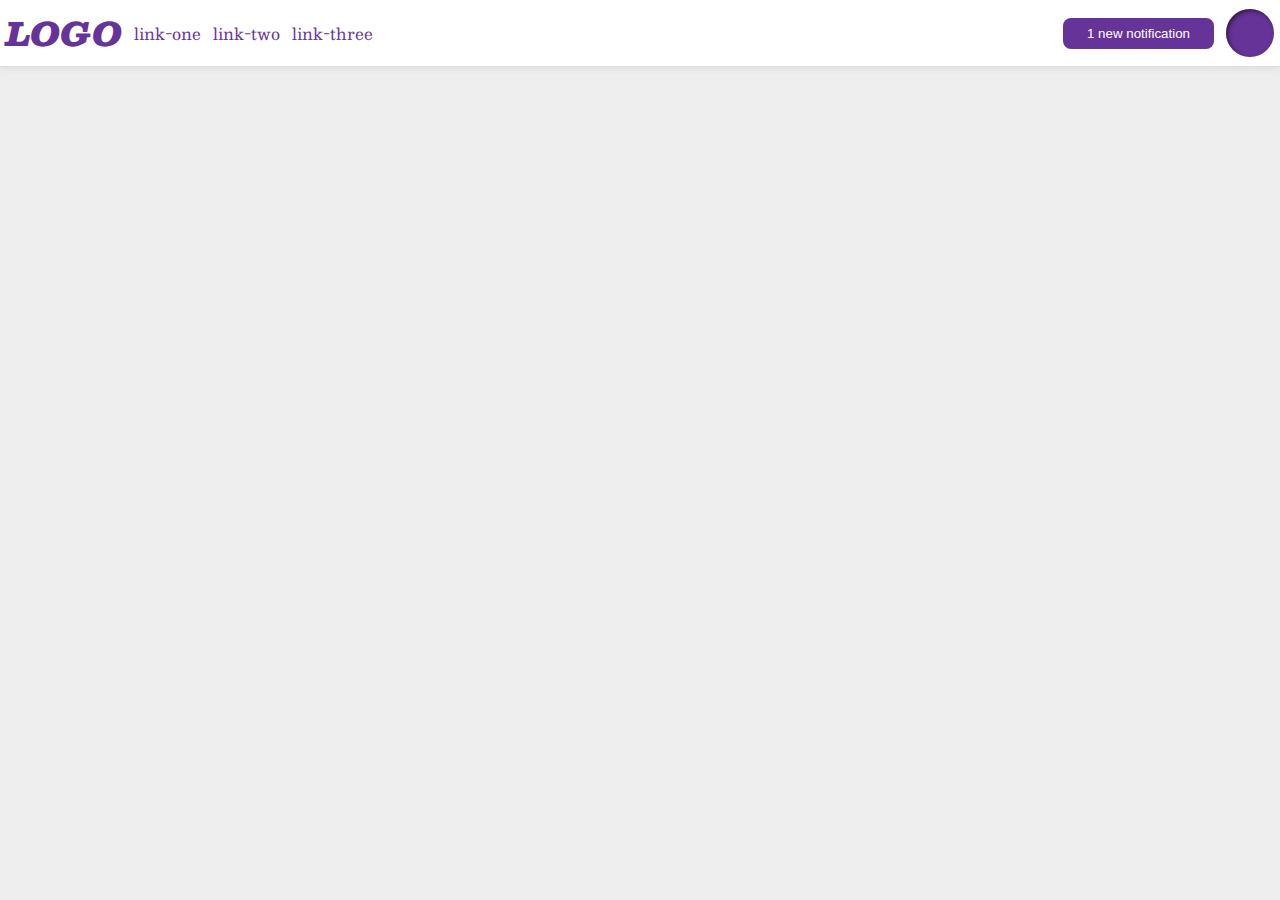
<file: flex/03-flex-header-2/index.html>
<!DOCTYPE html>
<html lang="en">
  <head>
    <meta charset="UTF-8" />
    <meta http-equiv="X-UA-Compatible" content="IE=edge" />
    <meta name="viewport" content="width=device-width, initial-scale=1.0" />
    <title>Flex Header 2</title>
    <link rel="stylesheet" href="style.css" />
  </head>
  <body>
    <div class="header">
      <div class="header-l">
        <div class="logo">LOGO</div>
        <ul class="links">
          <li><a href="google.com">link-one</a></li>
          <li><a href="google.com">link-two</a></li>
          <li><a href="google.com">link-three</a></li>
        </ul>
      </div>
      <div class="header-r">
        <button class="notifications">1 new notification</button>
        <div class="profile-image"></div>
      </div>
    </div>
  </body>
</html>
</file>
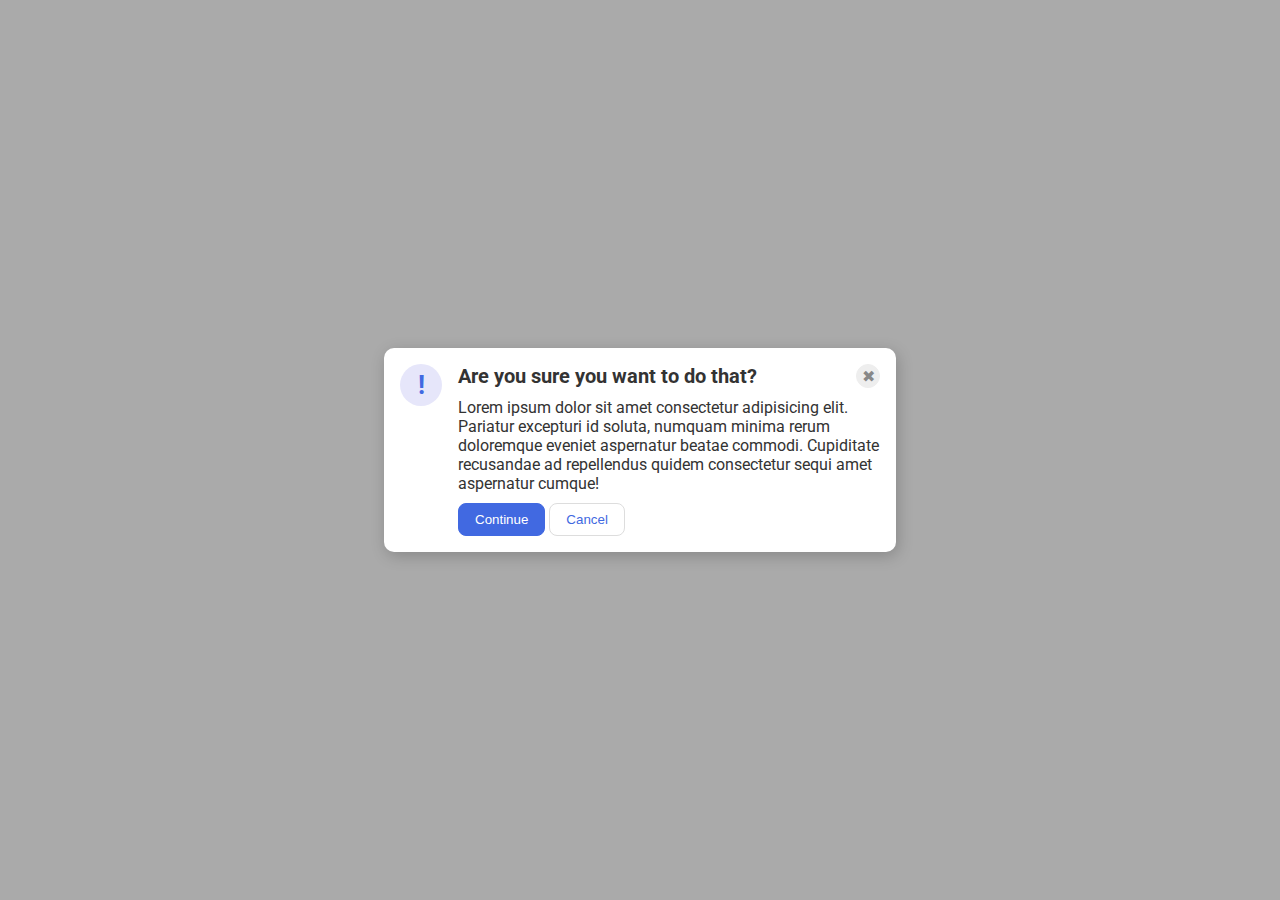
<file: flex/05-flex-modal/index.html>
<!DOCTYPE html>
<html lang="en">
  <head>
    <meta charset="UTF-8" />
    <meta http-equiv="X-UA-Compatible" content="IE=edge" />
    <meta name="viewport" content="width=device-width, initial-scale=1.0" />
    <link rel="stylesheet" href="style.css" />
    <title>Modal</title>
  </head>
  <body>
    <div class="modal">
      <div class="icon">!</div>
      <div class="content">
        <div class="content-header">
          <div class="header">Are you sure you want to do that?</div>
          <button class="close-button">✖</button>
        </div>
        <div class="content-body">
          <div class="text">
            Lorem ipsum dolor sit amet consectetur adipisicing elit. Pariatur
            excepturi id soluta, numquam minima rerum doloremque eveniet
            aspernatur beatae commodi. Cupiditate recusandae ad repellendus
            quidem consectetur sequi amet aspernatur cumque!
          </div>
        </div>
        <div class="content-buttons">
          <button class="continue">Continue</button>
          <button class="cancel">Cancel</button>
        </div>
      </div>
    </div>
  </body>
</html>
</file>
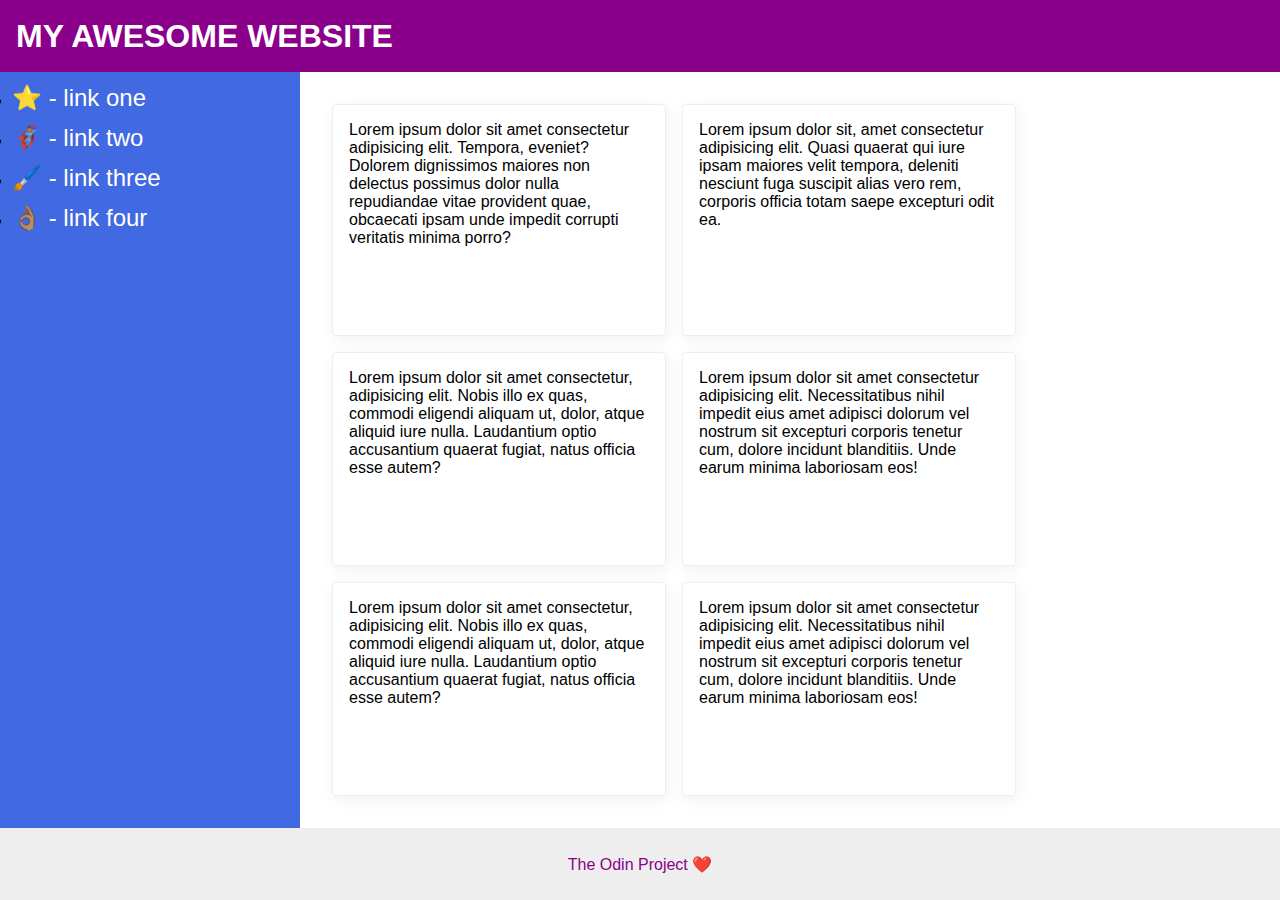
<file: flex/07-flex-layout-2/index.html>
<!DOCTYPE html>
<html lang="en">
  <head>
    <meta charset="UTF-8" />
    <meta http-equiv="X-UA-Compatible" content="IE=edge" />
    <meta name="viewport" content="width=device-width, initial-scale=1.0" />
    <title>The Holy Grail</title>
    <link rel="stylesheet" href="style.css" />
  </head>
  <body>
    <div class="header"><h1>MY AWESOME WEBSITE</h1></div>
    <main>
      <div class="sidebar">
        <ul>
          <li><a href="#">⭐ - link one</a></li>
          <li><a href="#">🦸🏽‍♂️ - link two</a></li>
          <li><a href="#">🖌️ - link three</a></li>
          <li><a href="#">👌🏽 - link four</a></li>
        </ul>
      </div>
      <div class="content">
        <div class="card">
          Lorem ipsum dolor sit amet consectetur adipisicing elit. Tempora,
          eveniet? Dolorem dignissimos maiores non delectus possimus dolor nulla
          repudiandae vitae provident quae, obcaecati ipsam unde impedit
          corrupti veritatis minima porro?
        </div>
        <div class="card">
          Lorem ipsum dolor sit, amet consectetur adipisicing elit. Quasi
          quaerat qui iure ipsam maiores velit tempora, deleniti nesciunt fuga
          suscipit alias vero rem, corporis officia totam saepe excepturi odit
          ea.
        </div>
        <div class="card">
          Lorem ipsum dolor sit amet consectetur, adipisicing elit. Nobis illo
          ex quas, commodi eligendi aliquam ut, dolor, atque aliquid iure nulla.
          Laudantium optio accusantium quaerat fugiat, natus officia esse autem?
        </div>
        <div class="card">
          Lorem ipsum dolor sit amet consectetur adipisicing elit.
          Necessitatibus nihil impedit eius amet adipisci dolorum vel nostrum
          sit excepturi corporis tenetur cum, dolore incidunt blanditiis. Unde
          earum minima laboriosam eos!
        </div>
        <div class="card">
          Lorem ipsum dolor sit amet consectetur, adipisicing elit. Nobis illo
          ex quas, commodi eligendi aliquam ut, dolor, atque aliquid iure nulla.
          Laudantium optio accusantium quaerat fugiat, natus officia esse autem?
        </div>
        <div class="card">
          Lorem ipsum dolor sit amet consectetur adipisicing elit.
          Necessitatibus nihil impedit eius amet adipisci dolorum vel nostrum
          sit excepturi corporis tenetur cum, dolore incidunt blanditiis. Unde
          earum minima laboriosam eos!
        </div>
      </div>
    </main>
    <div class="footer">
      <span>The Odin Project ❤️</span>
    </div>
  </body>
</html>
</file>
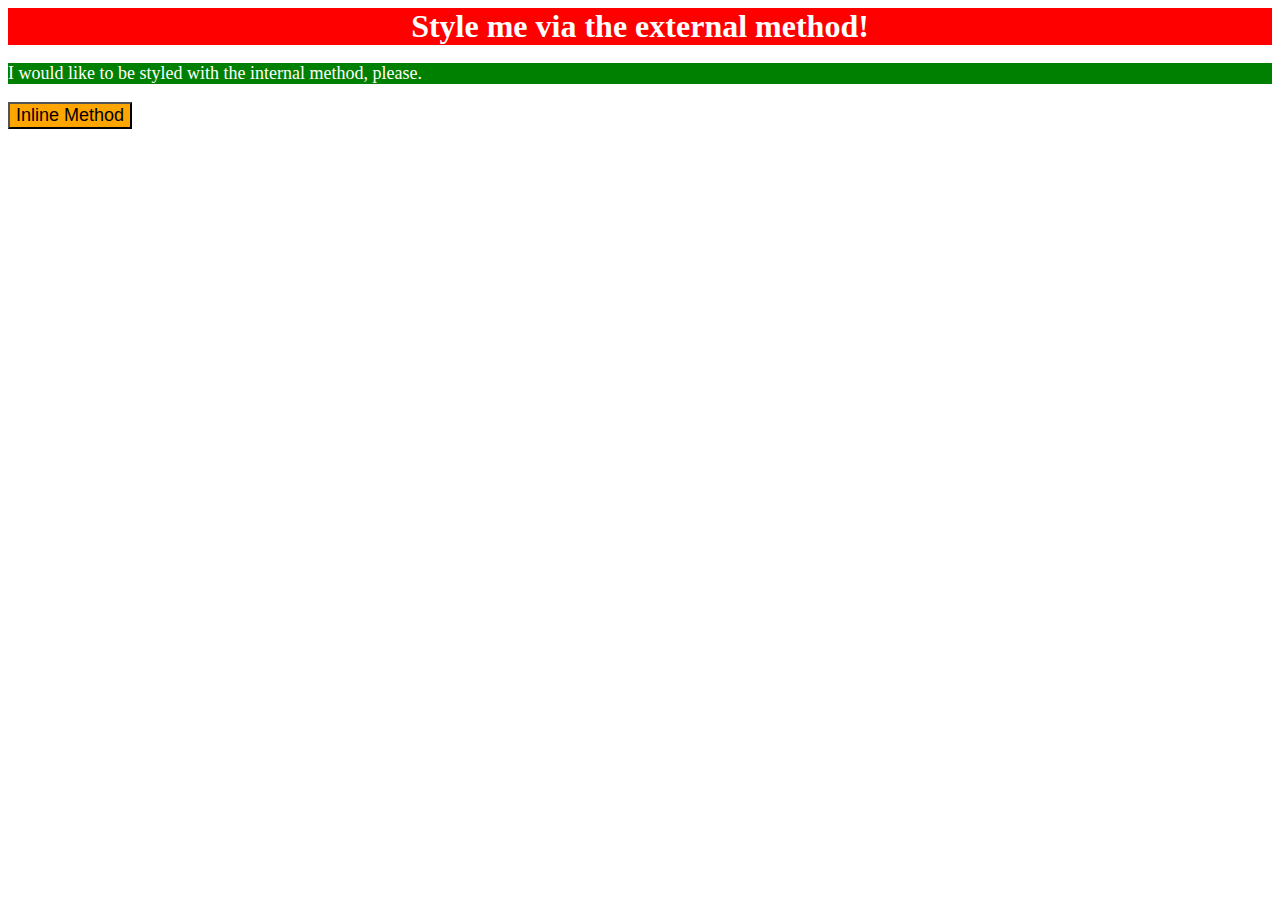
<file: foundations/01-css-methods/index.html>
<!DOCTYPE html>
<html lang="en">
  <head>
    <meta charset="UTF-8">
    <meta http-equiv="X-UA-Compatible" content="IE=edge">
    <meta name="viewport" content="width=device-width, initial-scale=1.0">
    <title>Methods for Adding CSS</title>
    <link rel="stylesheet" href="style.css">

    <style>
      p {
        background-color: green;
        color: white;
        font-size: 18px;
      }
    </style>
  </head>
  <body>
    <div>Style me via the external method!</div>
    <p>I would like to be styled with the internal method, please.</p>
    <button style="background-color: orange; font-size: 18px;">Inline Method</button>
  </body>
</html>
</file>
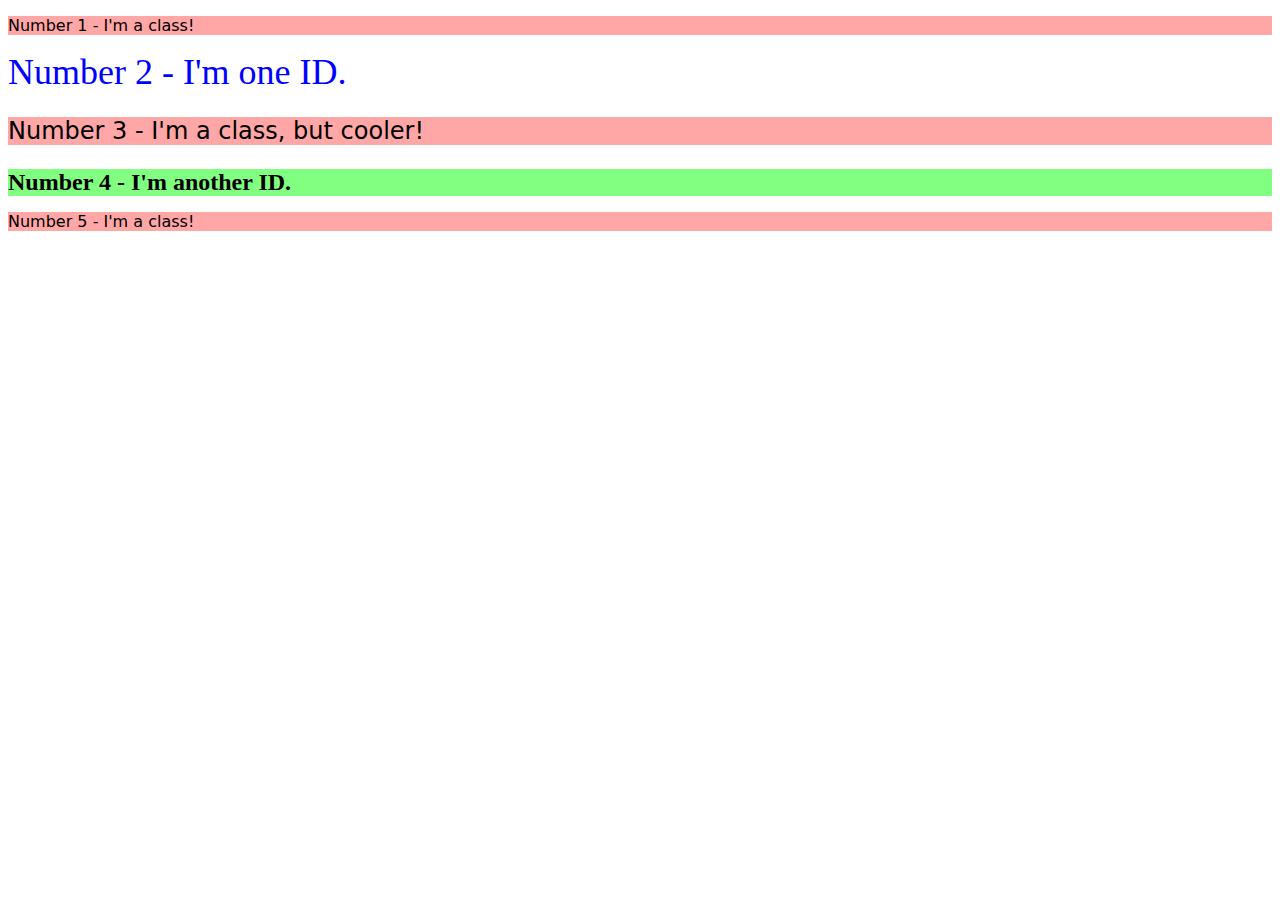
<file: foundations/02-class-id-selectors/index.html>
<!DOCTYPE html>
<html lang="en">
  <head>
    <meta charset="UTF-8">
    <meta http-equiv="X-UA-Compatible" content="IE=edge">
    <meta name="viewport" content="width=device-width, initial-scale=1.0">
    <title>Class and ID Selectors</title>
    <link rel="stylesheet" href="style.css">
  </head>
  <body>
    <p class="odd">Number 1 - I'm a class!</p>
    <div id="two">Number 2 - I'm one ID.</div>
    <p class="odd adjust-font-size">Number 3 - I'm a class, but cooler!</p>
    <div id="four" class="adjust-font-size">Number 4 - I'm another ID.</div>
    <p class="odd">Number 5 - I'm a class!</p>
  </body>
</html>
</file>
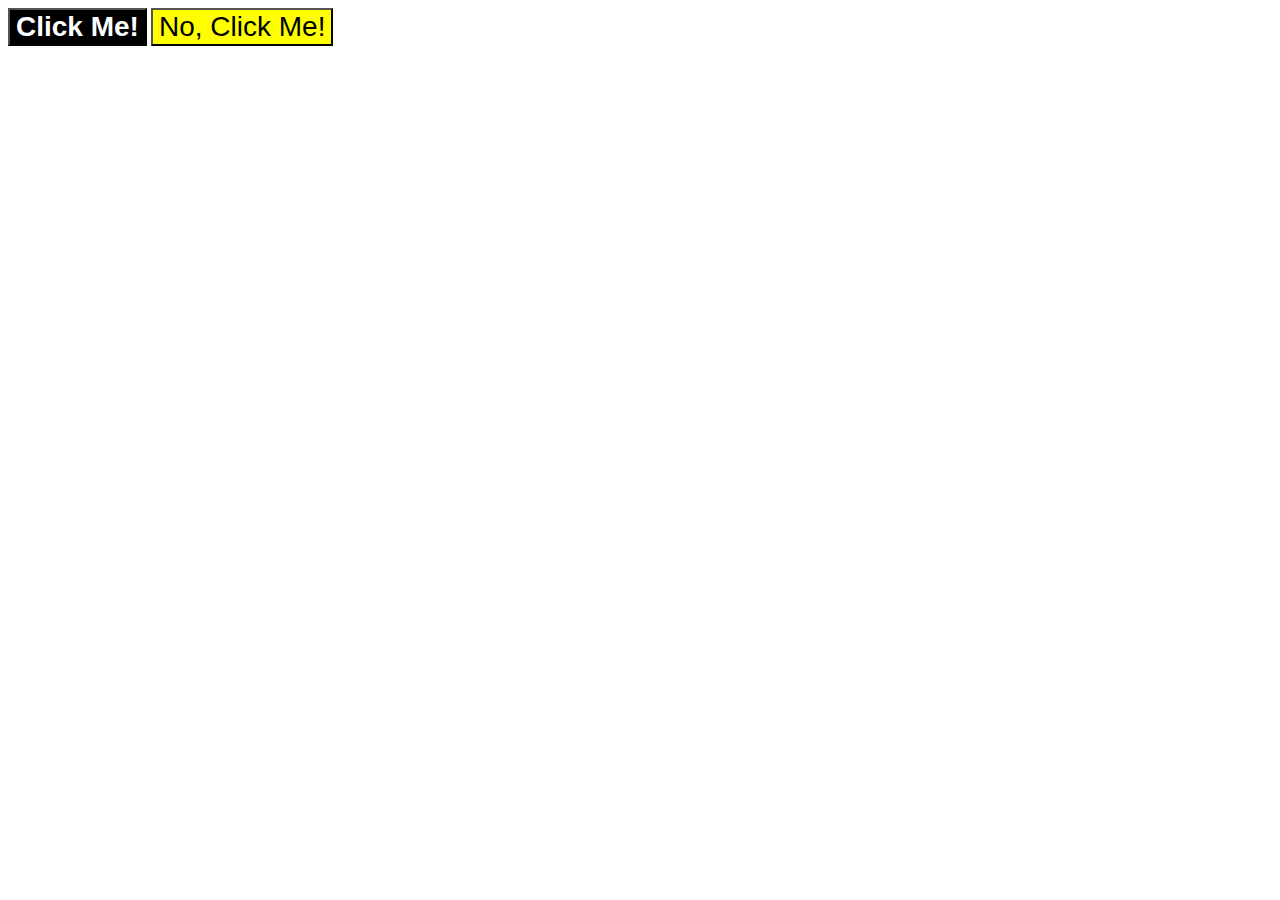
<file: foundations/03-grouping-selectors/index.html>
<!DOCTYPE html>
<html lang="en">
  <head>
    <meta charset="UTF-8">
    <meta http-equiv="X-UA-Compatible" content="IE=edge">
    <meta name="viewport" content="width=device-width, initial-scale=1.0">
    <title>Grouping Selectors</title>
    <link rel="stylesheet" href="style.css">
  </head>
  <body>
    <button class="black">Click Me!</button>
    <button class="yellow">No, Click Me!</button>
  </body>
</html>
</file>
<file: flex/03-flex-header-2/style.css>
/* this is some magical font-importing.  
you'll learn about it later. */
@import url('https://fonts.googleapis.com/css2?family=Besley:ital,wght@0,400;1,900&display=swap');

body {
  margin: 0;
  background: #eee;
  font-family: Besley, serif;
}

.header {
  background: white;
  border-bottom: 1px solid #ddd;
  box-shadow: 0 0 8px rgba(0,0,0,.1);
  display: flex;
  justify-content: space-between;
  padding: 6px;
}

.header-l, .header-r {
  display: flex;
  align-items: center;
  gap: 12px;
}

.profile-image {
  background: rebeccapurple;
  box-shadow: inset 2px 2px 4px rgba(0,0,0,.5);
  border-radius: 50%;
  width: 48px;
  height: 48px;
}

.logo {
  color: rebeccapurple;
  font-size: 32px;
  font-weight: 900;
  font-style: italic;
}

button {
  border: none;
  border-radius: 8px;
  background: rebeccapurple;
  color: white;
  padding: 8px 24px;
}

a {
  /* this removes the line under our links */
  text-decoration: none;
  color: rebeccapurple;
}

ul {
  list-style-type: none;
  margin: 0;
  padding: 0;
}

.links {
  display: flex;
  gap: 12px;
}
</file>
<file: flex/05-flex-modal/style.css>
@import url("https://fonts.googleapis.com/css2?family=Roboto:wght@400;700&display=swap");

html,
body {
  height: 100%;
}

body {
  font-family: Roboto, sans-serif;
  margin: 0;
  background: #aaa;
  color: #333;
  /* I'll give you this one for free lol */
  display: flex;
  align-items: center;
  justify-content: center;
}

.modal {
  background: white;
  width: 480px;
  border-radius: 10px;
  box-shadow: 2px 4px 16px rgba(0, 0, 0, 0.2);
  padding: 16px;
  display: flex;
  gap: 16px;
}

.modal .header {
  font-size: 20px;
  font-weight: bold;
}

.content-header {
  display: flex;
  justify-content: space-between;
}

.content {
  display: flex;
  flex-direction: column;
  gap: 10px;
}

.icon {
  color: royalblue;
  font-size: 26px;
  font-weight: 700;
  background: lavender;
  width: 42px;
  height: 42px;
  border-radius: 50%;
  display: flex;
  align-items: center;
  justify-content: center;
  flex-shrink: 0;
}

.close-button {
  background: #eee;
  border-radius: 50%;
  color: #888;
  font-weight: 400;
  font-size: 16px;
  height: 24px;
  width: 24px;
  display: flex;
  align-items: center;
  justify-content: center;
  border: 1px solid #eee;
  padding: 0;
}

button {
  cursor: pointer;
  padding: 8px 16px;
  border-radius: 8px;
}

button.continue {
  background: royalblue;
  border: 1px solid royalblue;
  color: white;
}

button.cancel {
  background: white;
  border: 1px solid #ddd;
  color: royalblue;
}
</file>
<file: flex/07-flex-layout-2/style.css>
* {
  margin: 0;
  padding: 0;
}

body {
  font-family: -apple-system, BlinkMacSystemFont, "Segoe UI", Roboto, Oxygen,
    Ubuntu, Cantarell, "Open Sans", "Helvetica Neue", sans-serif;
  margin: 0;
  min-height: 100vh;
  display: flex;
  flex-direction: column;
}

.header {
  height: 72px;
  background: darkmagenta;
  color: white;
  display: flex;
  align-items: center;
}

.header h1 {
  font-size: 32px;
  font-weight: 900;
  margin-left: 16px;
}

main {
  display: flex;
  flex-grow: 1;
}

.footer {
  height: 72px;
  background: #eee;
  color: darkmagenta;
  display: flex;
  justify-content: center;
  align-items: center;
}

.sidebar {
  width: 300px;
  background: royalblue;
  box-sizing: border-box;
  padding: 12px;
  flex-shrink: 0;
}

.content {
  display: flex;
  flex-wrap: wrap;
  justify-content: start;
  padding: 32px;
  gap: 16px;
}

.card {
  border: 1px solid #eee;
  box-shadow: 2px 4px 16px rgba(0, 0, 0, 0.06);
  border-radius: 4px;
  padding: 16px;
  max-width: 300px;
}

.sidebar ul {
  display: flex;
  flex-direction: column;
  gap: 12px;
}

.sidebar a {
  color: white;
  text-decoration: none;
  font-size: 24px;
}
</file>
<file: foundations/01-css-methods/style.css>
div {
    background-color: red;
    color: white;
    text-align: center;
    font-weight: bold;
    font-size: 32px;
}
</file>
<file: foundations/02-class-id-selectors/style.css>
.odd {
    background-color: rgb(255, 167, 167);
    font-family: Verdana, "DejaVu Sans", sans-serif;
  }
  
  .adjust-font-size {
    font-size: 24px;
  }
  
  #two {
    color: #0000ff;
    font-size: 36px;
  }
  
  /*
      In the id selector 'four' below, we could have also
      added a rule to set the font size to 24px.
  
      However, since the elements 'Number 3' and 'Number 4'
      in the HTML file share the same font size, we reused
      the 'adjust-font-size' class above to help reduce
      duplicate code.
  */
  #four {
    background-color: hsl(120, 100%, 75%);
    font-weight: bold;
  }
</file>
<file: foundations/03-grouping-selectors/style.css>
.black, .yellow {
    font-size: 28px;
    font-family: Helvetica, 'Times New Roman', sans-serif
}
.black {
    background-color: black;
    color: white;
    font-weight: bold;
}
.yellow {
    background-color: yellow;
}
</file>
